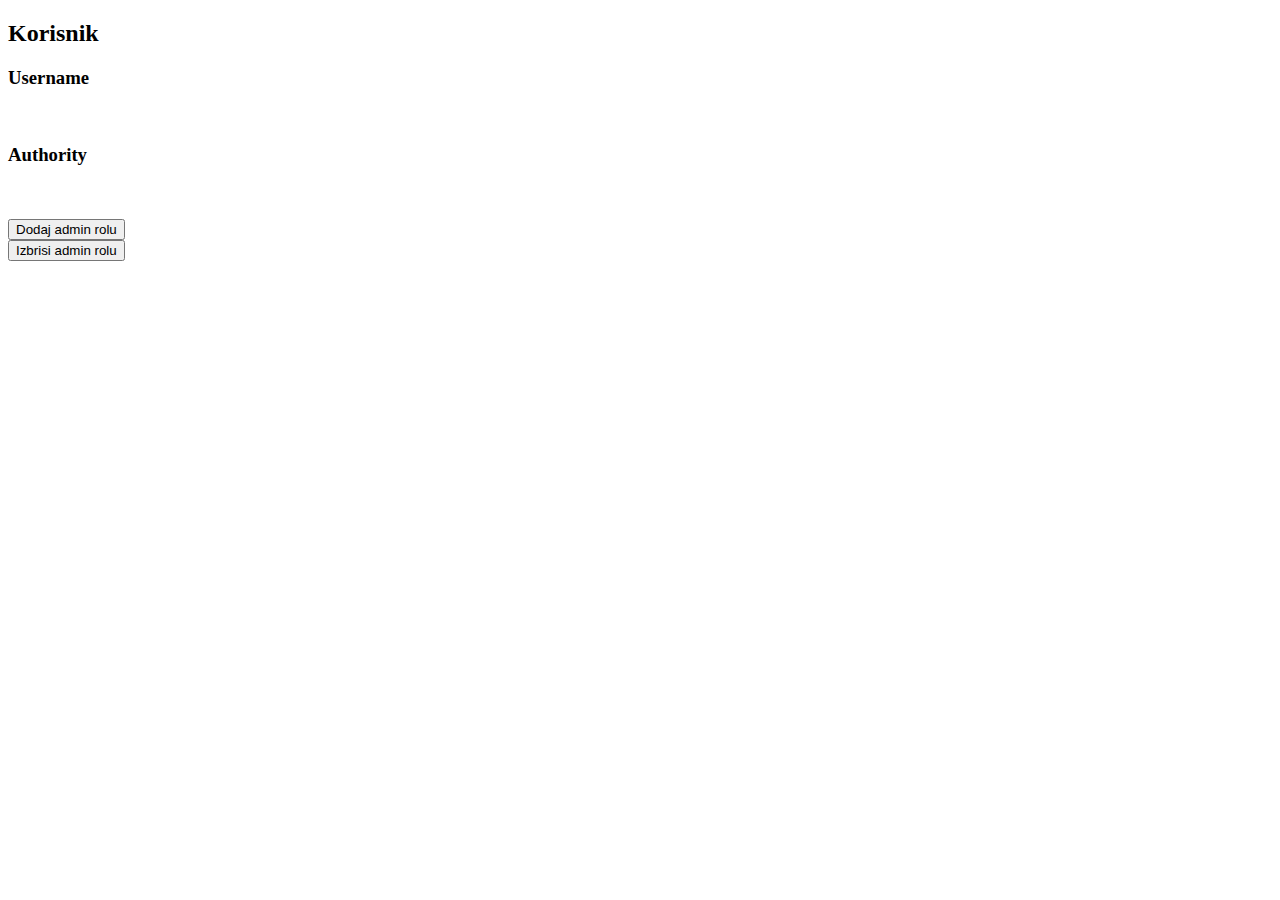
<file: src/main/resources/templates/authorities.html>
<!DOCTYPE html>
<html xmlns="http://www.w3.org/1999/xhtml"
      xmlns:th="http://www.thymeleaf.org"
      xmlns:sec="http://www.thymeleaf.org/extras/spring-security">

<head th:replace="fragments :: head"></head>
<head th:replace="fragments :: header"></head>
<body>
<div class="container">
<div th:each="authority : ${authorities}">
    <h2>Korisnik</h2>
    <h3>Username</h3> <br>
    <p th:text="${authority.username}"> </p>
    <h3>Authority</h3> <br>
    <p th:text="${authority.authority}"> </p>
    <form action="#" th:action="@{'/admin/addRole/'  + ${authority.username}}" method="post">
        <input type="hidden" name="username" value="${authority.username}"/>
        <button type="submit" >Dodaj admin rolu</button>
    </form>
    <form action="#" th:action="@{'/admin/removeRole/'  + ${authority.username} + '/' + ${authority.authority}}" method="post">
        <button type="submit" >Izbrisi admin rolu</button>
    </form>
    <br>
</div>

</div>

<div th:replace="fragments :: js"></div>
<script>
    function goBackPage() {
        window.history.back();
    }
</script>

</body>
</html>
</file>
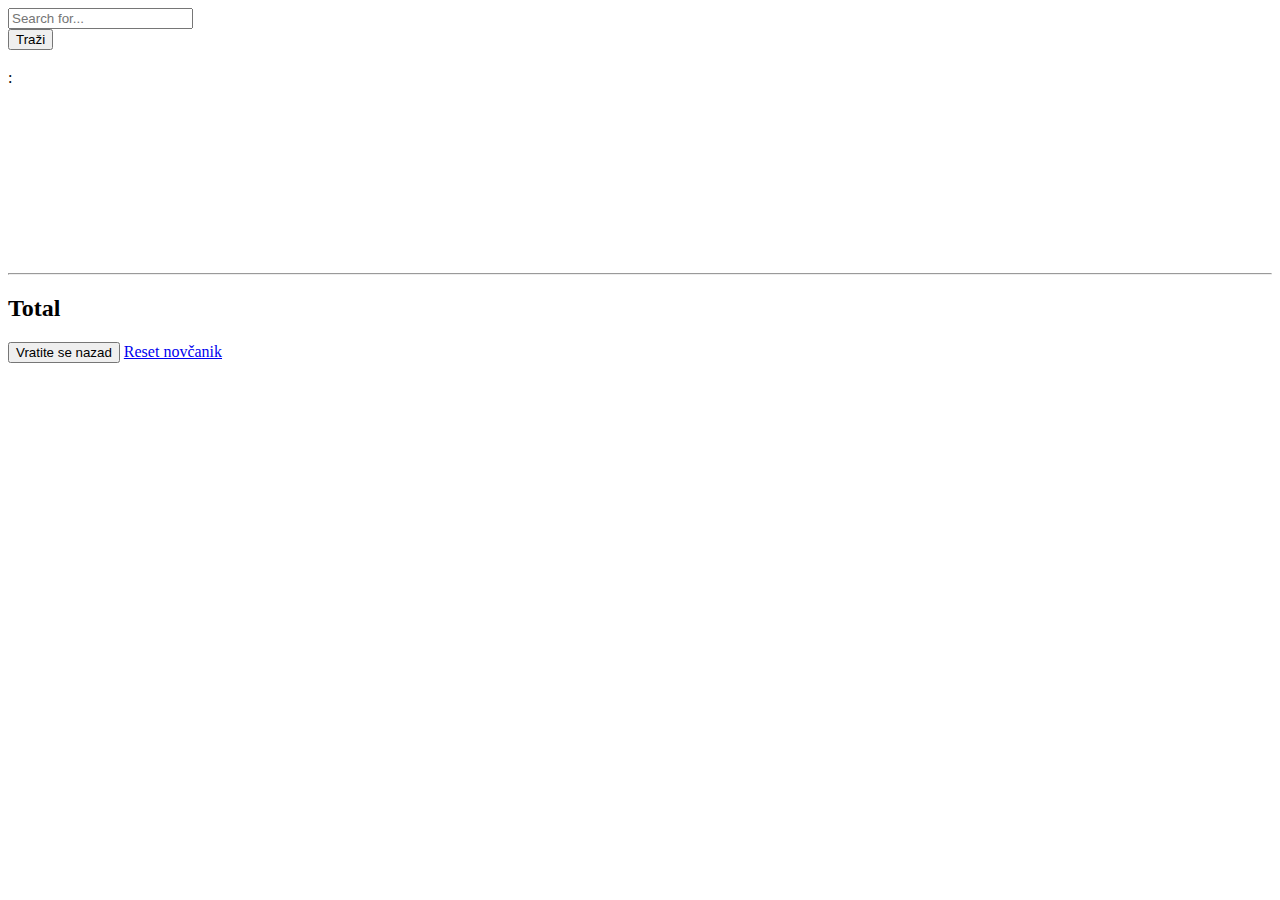
<file: src/main/resources/templates/expenses.html>
<!DOCTYPE html>
<html xmlns="http://www.w3.org/1999/xhtml"
      xmlns:th="http://www.thymeleaf.org"
      xmlns:sec="http://www.thymeleaf.org/extras/spring-security">

<head th:replace="fragments :: head"></head>
<head th:replace="fragments :: header"></head>
<body>
<div class="container">
    <form class="d-none d-sm-inline-block form-inline mr-auto ml-md-3 my-2 my-md-0 mw-100 navbar-search"
          th:action="@{/expense(query=${query})}" method="get">
        <div class="input-group">
            <div class="row">
                <input type="text" class="form-control bg-light border-0 small" placeholder="Search for..."
                       aria-label="Search" aria-describedby="basic-addon2" th:name="query">
                <div class="input-group-append">
                    <button class="btn btn-primary" type="submit">Traži</button>
                </div>
            </div>
        </div>
    </form>
<div th:each="expense : ${expenses}">
    <h3 th:text="#{msg.expense.name}"></h3>:
    <p th:text="${expense.name}"> </p>

    <h3 th:text="#{msg.expense.amount}"></h3> <br>
    <p th:text="${expense.amount}"> </p>

    <h3 th:text="#{msg.expense.expenseType}"></h3> <br>
    <p  th:text="${expense.expenseType}"> </p>
    <br>

    <h3 th:text="Mjesto"></h3> <br>
    <p  th:text="${expense.placeOfExpense}"> </p>
    <br>
    <hr>
</div>
    <h2>Total</h2>
    <p th:text="${total}"></p>
    <button class="btn-warning" onclick="goBackPage()">Vratite se nazad</button>
    <a sec:authorize="hasRole('ROLE_ADMIN')" class="btn btn-warning" href="/expense/resetWallet">Reset novčanik</a>
</div>

<div th:replace="fragments :: js"></div>
<script>
    function goBackPage() {
        window.history.back();
    }
</script>

</body>
</html>
</file>
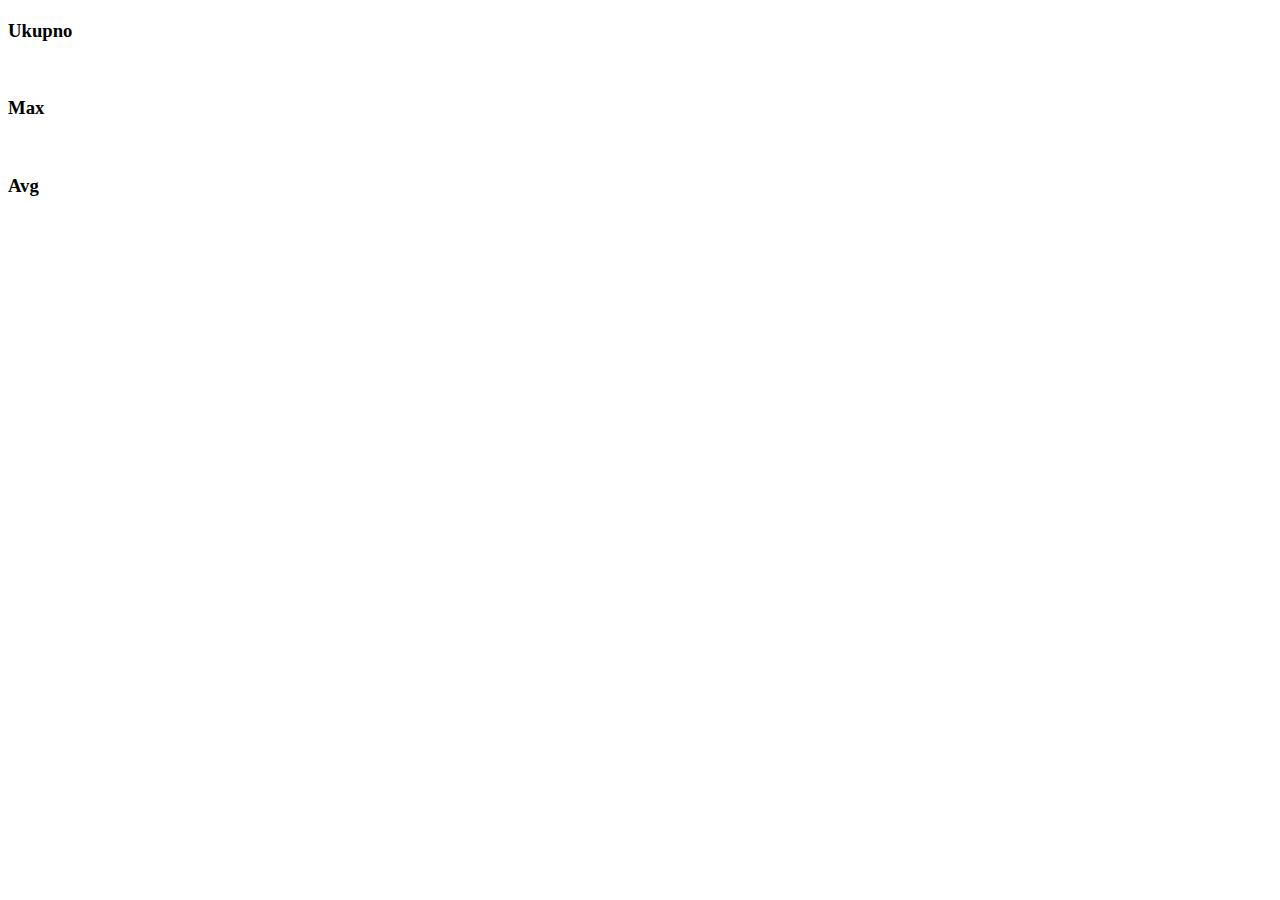
<file: src/main/resources/templates/expensesStatistic.html>
<!DOCTYPE html>
<html xmlns="http://www.w3.org/1999/xhtml"
      xmlns:th="http://www.thymeleaf.org"
      xmlns:sec="http://www.thymeleaf.org/extras/spring-security">

<head th:replace="fragments :: head"></head>
<head th:replace="fragments :: header"></head>
<body>
<div class="container">
    <div th:each="statistic : ${expenseStatistics}">
        <h2 th:text="${statistic.getName()}"></h2>
        <h3>Ukupno</h3> <br>
        <p th:text="${statistic.getTotalAmount()}"> </p>
        <h3>Max</h3> <br>
        <p th:text="${statistic.getMaxAmount()}"> </p>
        <h3>Avg</h3> <br>
        <p th:text="${statistic.getAvgAmount()}"> </p>
        <br>
    </div>

</div>

<div th:replace="fragments :: js"></div>

</body>
</html>
</file>
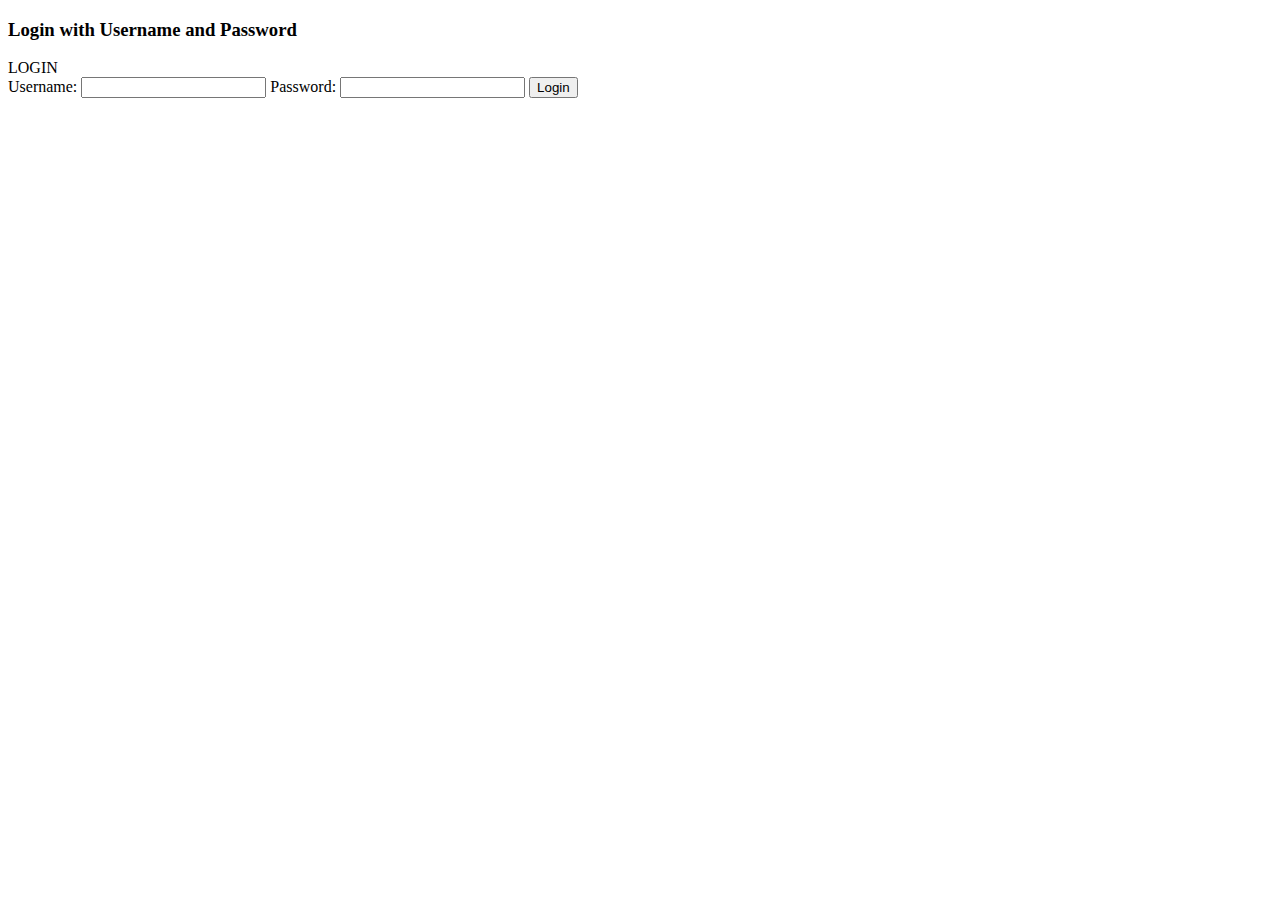
<file: src/main/resources/templates/login.html>
<!DOCTYPE html>
<html xmlns:th="http://www.thymeleaf.org" xmlns:sec="http://www.thymeleaf.org/extras/spring-security">
<head th:replace="fragments :: head"></head>
<head th:replace="fragments :: header"></head>
<body>

<h3>Login with Username and Password</h3>

<form name='f' method='POST' th:action="@{/login}">

    <div class="card">
        <div class="card-header">
            LOGIN
        </div>
        <div class="card-body">
            <label>Username: <input id="username" type='text' name='username' value='' /></label>
            <label>Password: <input id="password" type='password' name='password'/></label>
            <input type="hidden" name="_csrf" th:value="${_csrf.token}"/>
            <input type="submit" class="btn btn-primary" value="Login" />
        </div>
    </div>


    <input type="hidden"  name="_csrf" th:value="${_csrf.token}"/>
</form>


<div th:replace="fragments :: js"></div>
</body>
</html>
</file>
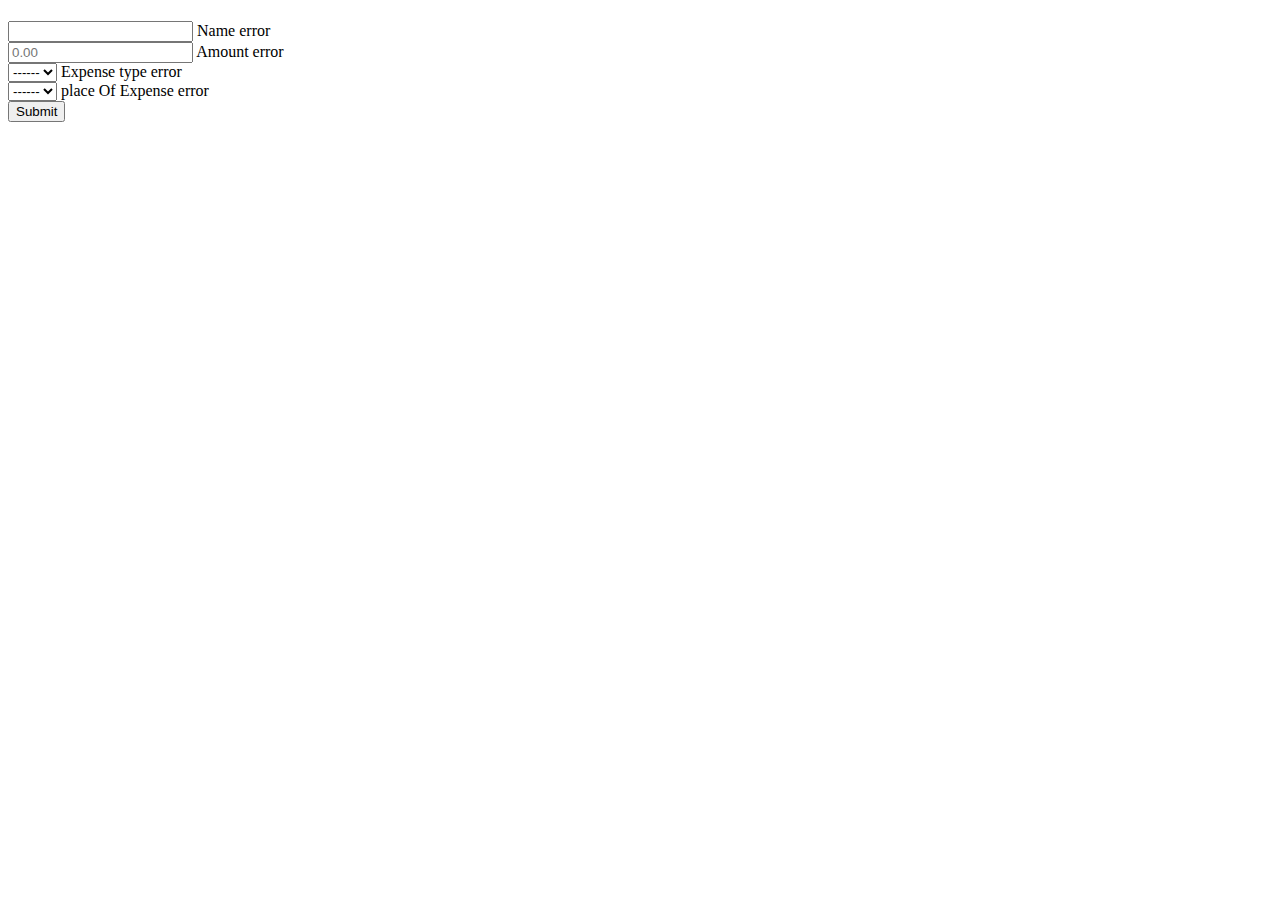
<file: src/main/resources/templates/newExpense.html>
<!DOCTYPE html>
<html xmlns="http://www.w3.org/1999/xhtml"
      xmlns:th="http://www.thymeleaf.org"
      xmlns:sec="http://www.thymeleaf.org/extras/spring-security">

<head th:replace="fragments :: head"></head>
<head th:replace="fragments :: header"></head>
<body>
<div class="container">

    <h4 th:text="#{msg.newExpense}"></h4>
    <form method="POST" th:object="${expense}" id="formExpense">


        <div class="form-group">
            <label for="name" th:text="#{msg.expense.name}"></label>
            <input type="text"	class="form-control" th:field="*{name}" />
            <span class="text-danger" th:if="${#fields.hasErrors('name')}"
                  th:errors="*{name}">
					Name error
				</span>
        </div>


        <div class="form-group">
            <label for="amount" th:text="#{msg.expense.amount}"></label>
            <input type="number" class="form-control" th:field="*{amount}" min="0" placeholder="0.00" />
            <span class="text-danger" th:if="${#fields.hasErrors('amount')}" th:errors="*{amount}">
					Amount error
				</span>
        </div>

        <div class="form-group">
            <label for="type" th:text="#{msg.expense.expenseType}"></label>
            <select  class="form-control"
                     th:field="*{expenseType}">
                <option value="">------</option>
                <option th:each="type : ${types}" th:value="${type}"
                        th:text="#{msg.expense.expenseType. + ${type}}"></option>
            </select>
            <span class="text-danger" th:if="${#fields.hasErrors('expenseType')}" th:errors="*{expenseType}">
					Expense type error
				</span>
        </div>


        <div class="form-group">
            <label for="placeOfExpense" th:text="Mjesto"></label>
            <select  class="form-control"
                     th:field="*{placeOfExpense}">
                <option value="">------</option>
                <option th:each="placeOfExpense : ${placeOfExpenses}" th:value="${placeOfExpense}"
                        th:text="${placeOfExpense}"></option>
            </select>
            <span class="text-danger" th:if="${#fields.hasErrors('placeOfExpense')}" th:errors="*{placeOfExpense}">
					place Of Expense error
				</span>
        </div>

        <input type="hidden" name="_csrf" th:value="${_csrf.token}"/>
        <input type="submit" class="btn btn-secondary" th:value="#{msg.send}">
<!--        <input onclick="resetForm()" class="btn btn-warning" value="Obriši">-->
    </form>
</div>
<script>
    function resetForm() {
        $("#formExpense")[0].reset();
    }

</script>
<div th:replace="fragments :: js"></div>
</body>
</html>
</file>
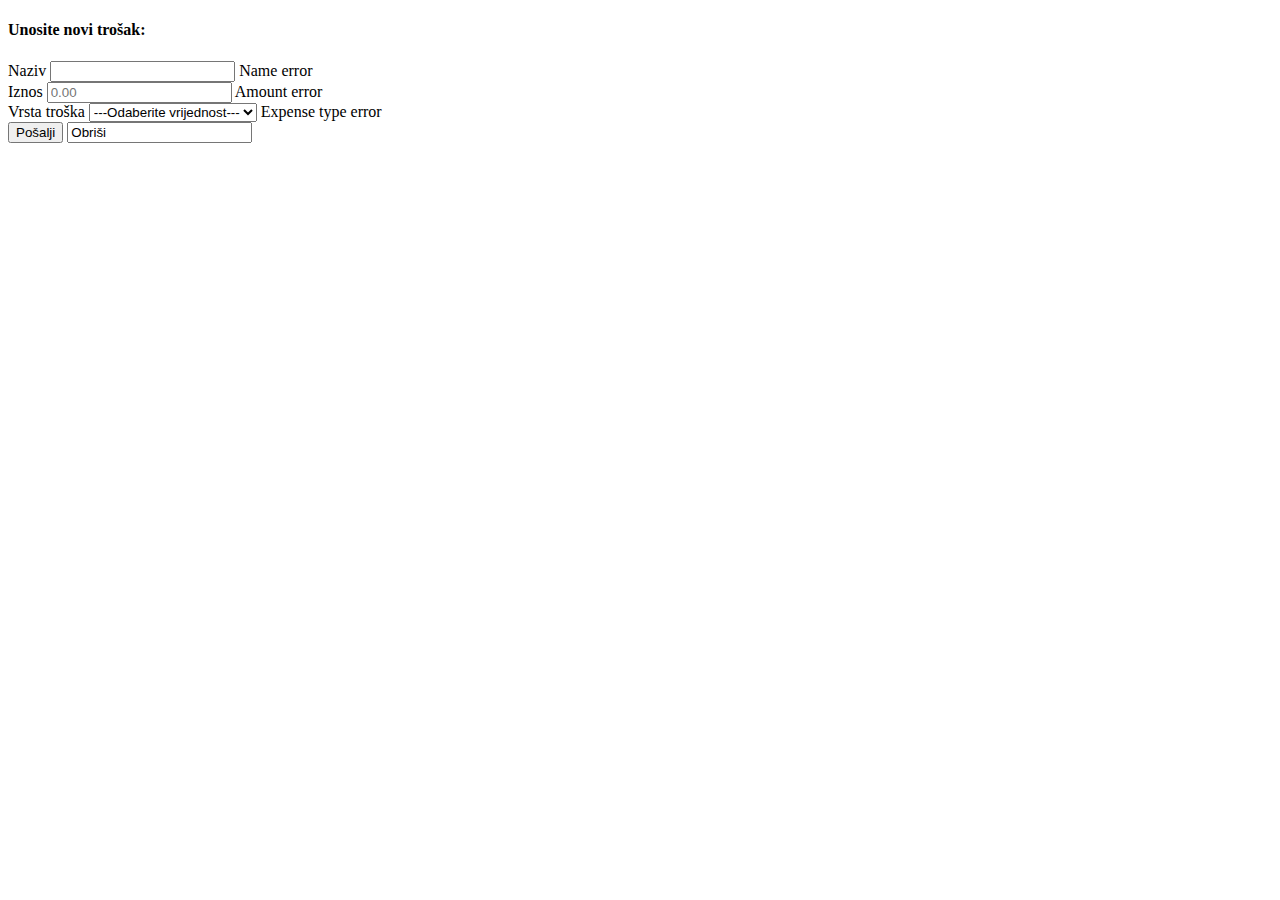
<file: src/main/resources/templates/updateExpense.html>
<!DOCTYPE html>
<html xmlns="http://www.w3.org/1999/xhtml"
      xmlns:th="http://www.thymeleaf.org"
      xmlns:sec="http://www.thymeleaf.org/extras/spring-security">

<head th:replace="fragments :: head"></head>
<head th:replace="fragments :: header"></head>
<body>
<div class="container">

    <h4>Unosite novi trošak:</h4>
    <form method="post" th:action="@{'/expense/updateExpense/'+ ${expense.id}}" th:object="${expense}" id="updateFormExpense">


        <div class="form-group">
            <label for="name">Naziv</label>
            <input type="text"	class="form-control" th:field="*{name}" />
            <span class="text-danger" th:if="${#fields.hasErrors('name')}"
                  th:errors="*{name}">
					Name error
				</span>
        </div>


        <div class="form-group">
            <label for="amount">Iznos</label>
            <input type="number" class="form-control" th:field="*{amount}" min="0" placeholder="0.00" />
            <span class="text-danger" th:if="${#fields.hasErrors('amount')}" th:errors="*{amount}">
					Amount error
				</span>
        </div>

        <div class="form-group">
            <label for="type">Vrsta troška</label>
            <select  class="form-control"
                     th:field="*{expenseType}">
                <option value="">---Odaberite vrijednost---</option>
                <option th:each="type : ${types}" th:value="${type}"
                        th:text="${type}"></option>
            </select>
            <span class="text-danger" th:if="${#fields.hasErrors('expenseType')}" th:errors="*{expenseType}">
					Expense type error
				</span>
        </div>

        <input type="hidden" name="_csrf" th:value="${_csrf.token}"/>
        <input type="submit" class="btn btn-secondary" value="Pošalji">
        <input onclick="resetForm()" class="btn btn-warning" value="Obriši">
    </form>
</div>

<div th:replace="fragments :: js"></div>
</body>
</html>
</file>
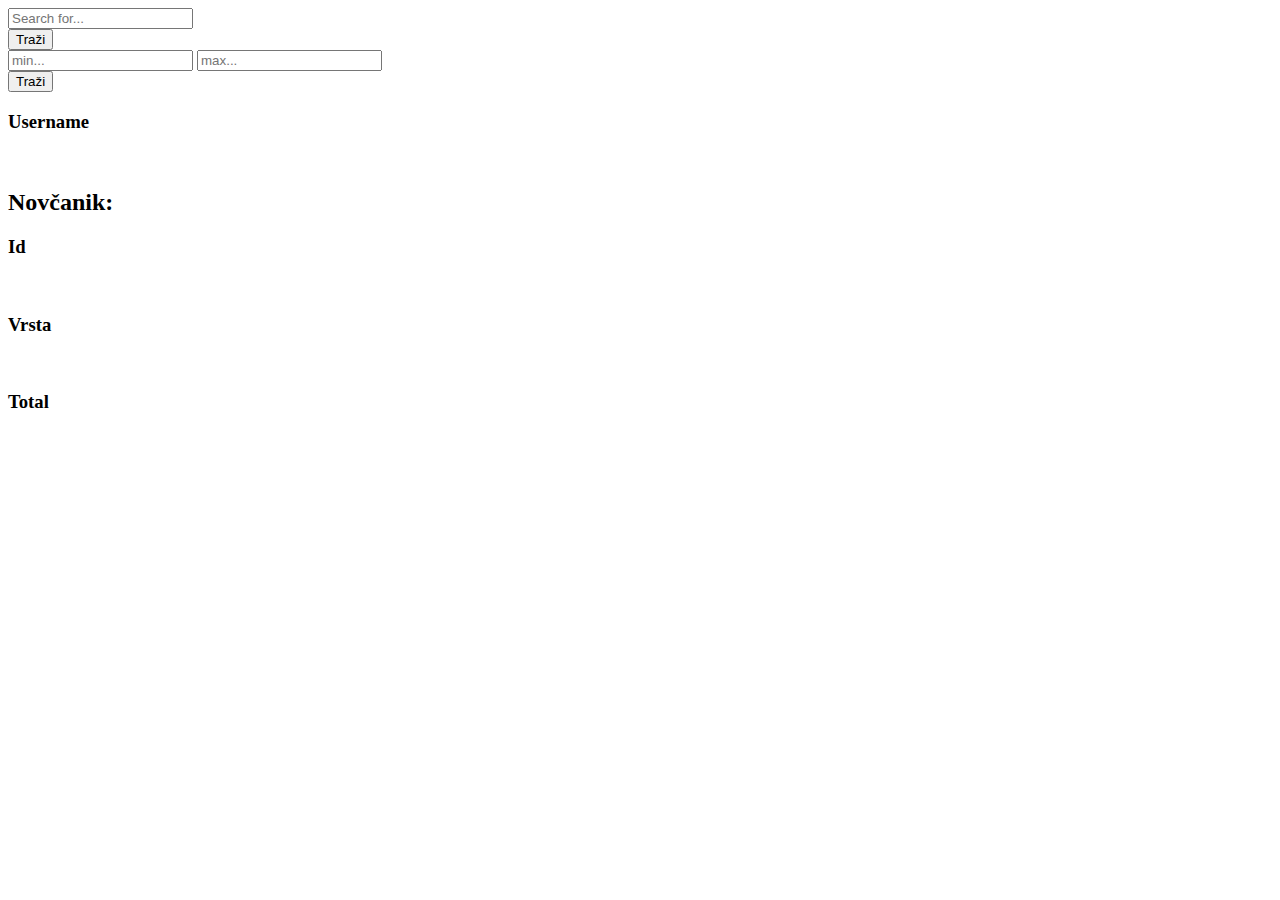
<file: src/main/resources/templates/wallets.html>
<!DOCTYPE html>
<html xmlns="http://www.w3.org/1999/xhtml"
      xmlns:th="http://www.thymeleaf.org"
      xmlns:sec="http://www.thymeleaf.org/extras/spring-security">

<head th:replace="fragments :: head"></head>
<head th:replace="fragments :: header"></head>
<body>
<div class="container">
    <form class="d-none d-sm-inline-block form-inline mr-auto ml-md-3 my-2 my-md-0 mw-100 navbar-search"
          th:action="@{/wallet(username=${username})}" method="get">
        <div class="input-group">
            <div class="row">
                <input type="text" class="form-control bg-light border-0 small" placeholder="Search for..."
                       aria-label="Search" aria-describedby="basic-addon2" th:name="username">
                <div class="input-group-append">
                    <button class="btn btn-primary" type="submit">Traži</button>
                </div>
            </div>
        </div>
    </form>
    <form class="d-none d-sm-inline-block form-inline mr-auto ml-md-3 my-2 my-md-0 mw-100 navbar-search"
          th:action="@{/wallet/range(min=${min}, max=${max})}" method="get">
        <div class="input-group">
            <div class="row">
                <input type="text" class="form-control bg-light border-0 small" placeholder="min..."
                       aria-label="Search" aria-describedby="basic-addon2" th:name="min">
                <input type="text" class="form-control bg-light border-0 small" placeholder="max..."
                       aria-label="Search" aria-describedby="basic-addon2" th:name="max">
                <div class="input-group-append">
                    <button class="btn btn-primary" type="submit">Traži</button>
                </div>
            </div>
        </div>
    </form>
<div th:each="wallet : ${wallets}">
    <h3>Username</h3> <br>
    <p  th:text="${wallet.username}"> </p>
    <h2>Novčanik:</h2>
    <h3>Id</h3> <br>
    <p th:text="${wallet.id}"> </p>
    <h3>Vrsta</h3> <br>
    <p th:text="${wallet.type}"> </p>
    <h3>Total</h3> <br>
    <p  th:text="${wallet.total}"> </p>
    <br>


<div th:replace="fragments :: js"></div>
<script>
    function goBackPage() {
        window.history.back();
    }
</script>

</body>
</html>
</file>
